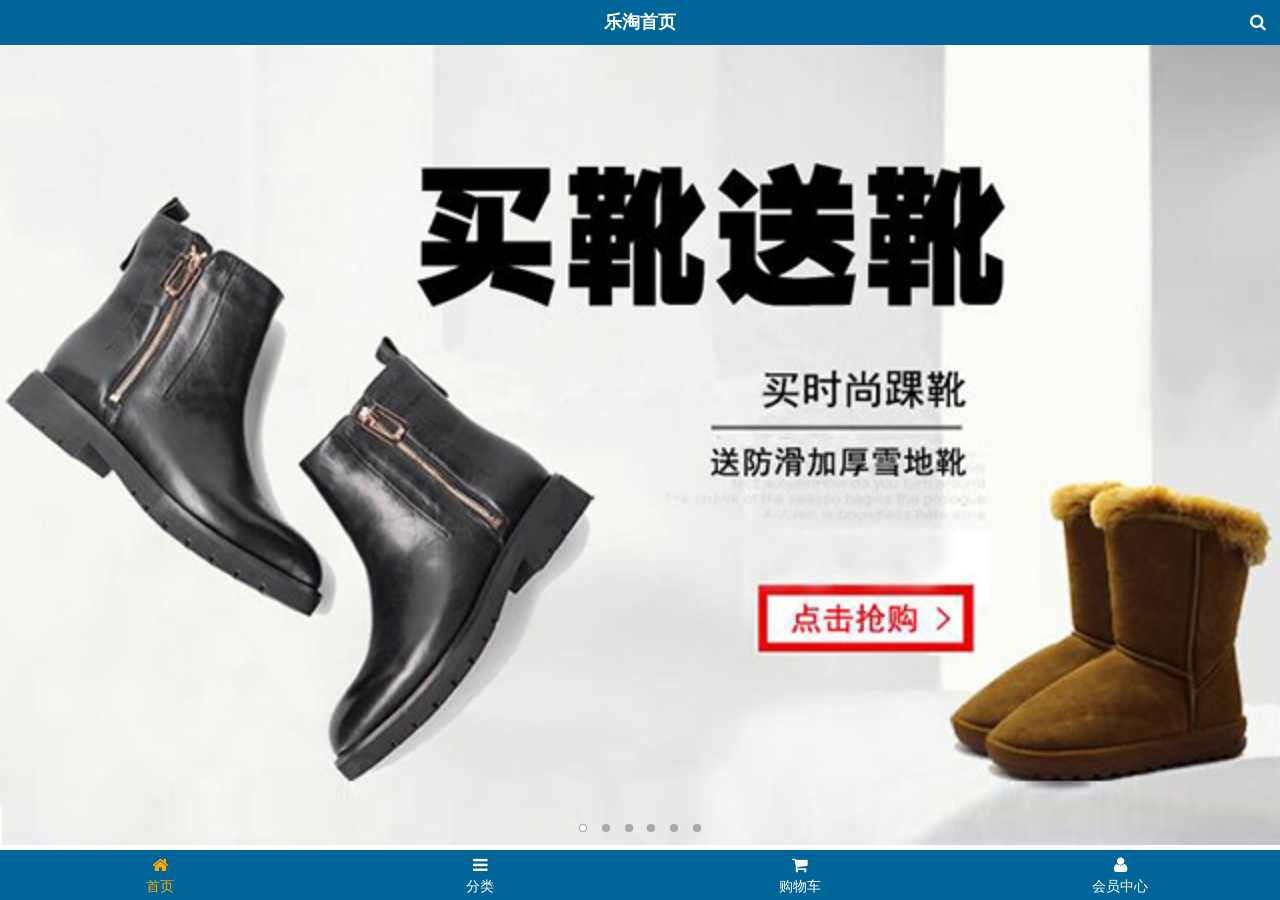
<file: public/front/index.html>
<!DOCTYPE html>
<html lang="zh-CN">
<head>
  <meta charset="UTF-8">
  <meta name="viewport"
        content="width=device-width, user-scalable=no, initial-scale=1.0, maximum-scale=1.0, minimum-scale=1.0">
  <title>乐淘首页</title>
  <link type="image/x-icon" rel="shortcut icon" href="favicon.ico">
  <link rel="stylesheet" href="css/comment.css">
  <link rel="stylesheet" href="lib/mui/css/mui.min.css">
  <link rel="stylesheet" href="lib/fa/css/font-awesome.min.css">
</head>
<body>
  <div class="lt_container">
    
    <!--顶部-->
    <div class="lt_topbar">
      <a class="btn_left" href="#" style="display: none">
        <span class="mui-icon mui-icon-arrowleft"></span>
      </a>
      <h4>乐淘首页</h4>
      <a class="btn_right" href="search.html">
        <span class="fa fa-search"></span>
      </a>
    </div>
    
    <!--中间内容区-->
    <div class="lt_main">
      <div class="mui-scroll-wrapper">
        <div class="mui-scroll">
          <!--这里放置真实显示的DOM内容-->
            <!--轮播图-->
          <div class="mui-slider">
            <div class="mui-slider-group mui-slider-loop">
              <!--支持循环，需要重复图片节点-->
              <div class="mui-slider-item mui-slider-item-duplicate"><a href="#"><img src="images/banner6.png" /></a></div>
              <div class="mui-slider-item"><a href="#"><img src="images/banner1.png" /></a></div>
              <div class="mui-slider-item"><a href="#"><img src="images/banner2.png" /></a></div>
              <div class="mui-slider-item"><a href="#"><img src="images/banner3.png" /></a></div>
              <div class="mui-slider-item"><a href="#"><img src="images/banner4.png" /></a></div>
              <div class="mui-slider-item"><a href="#"><img src="images/banner5.png" /></a></div>
              <div class="mui-slider-item"><a href="#"><img src="images/banner6.png" /></a></div>
              <!--支持循环，需要重复图片节点-->
              <div class="mui-slider-item mui-slider-item-duplicate"><a href="#"><img src="images/banner1.png" /></a></div>
            </div>
            <div class="mui-slider-indicator">
              <div class="mui-indicator mui-active"></div>
              <div class="mui-indicator"></div>
              <div class="mui-indicator"></div>
              <div class="mui-indicator"></div>
              <div class="mui-indicator"></div>
              <div class="mui-indicator "></div>
            </div>
          </div>
          
            <!--导航图片区-->
          <nav>
            <a href="#"><img src="images/nav1.png" alt=""></a>
            <a href="#"><img src="images/nav2.png" alt=""></a>
            <a href="#"><img src="images/nav3.png" alt=""></a>
            <a href="#"><img src="images/nav4.png" alt=""></a>
            <a href="#"><img src="images/nav5.png" alt=""></a>
            <a href="#"><img src="images/nav6.png" alt=""></a>
          </nav>
          
            <!--商品区-->
          <div class="le_products">
            <a class="item" href="#">
              <img src="images/product.jpg" alt="">
              <p class="mui-ellipsis-2 mui-text-left">adidas阿迪达斯 男式 场下休闲篮球鞋S83700 </p>
              <p>
                <span>&yen;998</span>
                <span>&yen;1998</span>
              </p>
              <button class="btn mui-btn-blue">立即购买</button>
            </a>
            <a class="item" href="#">
              <img src="images/product.jpg" alt="">
              <p class="mui-ellipsis-2 mui-text-left">adidas阿迪达斯 男式 场下休闲篮球鞋S83700 </p>
              <p>
                <span>&yen;998</span>
                <span>&yen;1998</span>
              </p>
              <button class="btn mui-btn-blue">立即购买</button>
            </a>
            <a class="item" href="#">
              <img src="images/product.jpg" alt="">
              <p class="mui-ellipsis-2 mui-text-left">adidas阿迪达斯 男式 场下休闲篮球鞋S83700 </p>
              <p>
                <span>&yen;998</span>
                <span>&yen;1998</span>
              </p>
              <button class="btn mui-btn-blue">立即购买</button>
            </a>
            <a class="item" href="#">
              <img src="images/product.jpg" alt="">
              <p class="mui-ellipsis-2 mui-text-left">adidas阿迪达斯 男式 场下休闲篮球鞋S83700 </p>
              <p>
                <span>&yen;998</span>
                <span>&yen;1998</span>
              </p>
              <button class="btn mui-btn-blue">立即购买</button>
            </a>
            <a class="item" href="#">
              <img src="images/product.jpg" alt="">
              <p class="mui-ellipsis-2 mui-text-left">adidas阿迪达斯 男式 场下休闲篮球鞋S83700 </p>
              <p>
                <span>&yen;998</span>
                <span>&yen;1998</span>
              </p>
              <button class="btn mui-btn-blue">立即购买</button>
            </a>
            <a class="item" href="#">
              <img src="images/product.jpg" alt="">
              <p class="mui-ellipsis-2 mui-text-left">adidas阿迪达斯 男式 场下休闲篮球鞋S83700 </p>
              <p>
                <span>&yen;998</span>
                <span>&yen;1998</span>
              </p>
              <button class="btn mui-btn-blue">立即购买</button>
            </a>
          </div>
          
        </div>
      </div>
    </div>
    
    <!--底部-->
    <div class="lt_tabbar">
      <a href="index.html" class="active">
        <span class="fa fa-home"></span>
        <p>首页</p>
      </a>
      <a href="category.html">
        <span class="fa fa-bars"></span>
        <p>分类</p>
      </a>
      <a href="cart.html">
        <span class="fa fa-shopping-cart"></span>
        <p>购物车</p>
      </a>
      <a href="user.html">
        <span class="fa fa-user"></span>
        <p>会员中心</p>
      </a>
    </div>
  </div>
</body>
</html>
<script src="lib/zepto/zepto.min.js"></script>
<script src="lib/mui/js/mui.min.js"></script>
<script src="js/comment.js"></script>
</file>
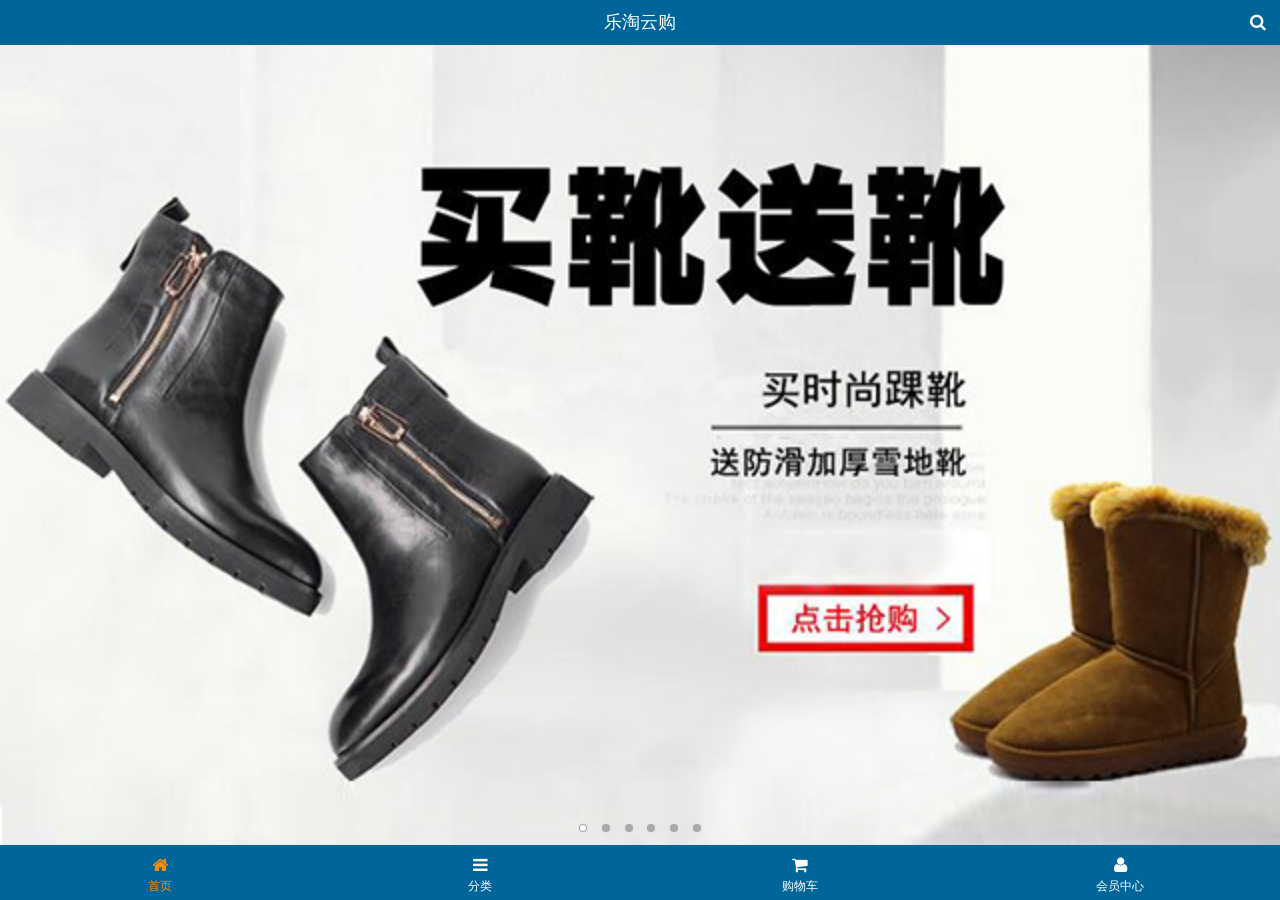
<file: public/mobile/index.html>
<!DOCTYPE html>
<html>
<head lang="en">
    <meta charset="UTF-8">
    <meta name="viewport" content="width=device-width,initial-scale=1.0,user-scalable=0"/>
    <title>乐淘首页</title>
    <link type="image/x-icon" rel="shortcut icon" href="images/favicon.ico">
    <link rel="stylesheet" href="assets/mui/css/mui.css"/>
    <link rel="stylesheet" href="assets/fa/css/font-awesome.min.css"/>
    <link rel="stylesheet" href="css/common.css"/>
    <link rel="stylesheet" href="css/index.css"/>
</head>
<body>
    <div class="lt_container">
        <header class="lt_topBar">
            <h3>乐淘云购</h3>
            <a class="btn_right" href="search.html"><span class="fa fa-search"></span></a>
        </header>
        <div class="lt_content">
            <div class="lt_wrapper">
                <div class="mui-scroll-wrapper">
                    <div class="mui-scroll">
                        <!--轮播图-->
                        <div class="mui-slider">
                            <div class="mui-slider-group mui-slider-loop">
                                <div class="mui-slider-item mui-slider-item-duplicate"><a href="#"><img src="images/banner6.png" /></a></div>
                                <div class="mui-slider-item mui-active"><a href="#"><img src="images/banner1.png" /></a></div>
                                <div class="mui-slider-item"><a href="#"><img src="images/banner2.png" /></a></div>
                                <div class="mui-slider-item"><a href="#"><img src="images/banner3.png" /></a></div>
                                <div class="mui-slider-item"><a href="#"><img src="images/banner4.png" /></a></div>
                                <div class="mui-slider-item"><a href="#"><img src="images/banner5.png" /></a></div>
                                <div class="mui-slider-item"><a href="#"><img src="images/banner6.png" /></a></div>
                                <div class="mui-slider-item mui-slider-item-duplicate"><a href="#"><img src="images/banner1.png" /></a></div>
                            </div>
                            <div class="mui-slider-indicator">
                                <div class="mui-indicator mui-active"></div>
                                <div class="mui-indicator"></div>
                                <div class="mui-indicator"></div>
                                <div class="mui-indicator"></div>
                                <div class="mui-indicator"></div>
                                <div class="mui-indicator"></div>
                            </div>
                        </div>
                        <!--导航栏-->
                        <nav class="lt_nav">
                            <a href="#"><img src="images/nav1.png" alt=""/></a>
                            <a href="#"><img src="images/nav2.png" alt=""/></a>
                            <a href="#"><img src="images/nav3.png" alt=""/></a>
                            <a href="#"><img src="images/nav4.png" alt=""/></a>
                            <a href="#"><img src="images/nav5.png" alt=""/></a>
                            <a href="#"><img src="images/nav6.png" alt=""/></a>
                        </nav>
                        <!--商品区块-->
                        <div class="lt_product">
                            <a class="item" href="#">
                                <img src="images/product.jpg" alt=""/>
                                <span class="mui-ellipsis-2 mui-text-left">adidas阿迪达斯 男式 场下休闲篮球鞋S83700 </span>
                                <p><span>&yen;560.00</span> <span>&yen;560.00</span></p>
                                <button class="mui-btn-blue">立即购买</button>
                            </a>
                            <a class="item" href="#">
                                <img src="images/product.jpg" alt=""/>
                                <span class="mui-ellipsis-2 mui-text-left">adidas阿迪达斯 男式 场下休闲篮球鞋S83700 </span>
                                <p><span>&yen;560.00</span> <span>&yen;560.00</span></p>
                                <button class="mui-btn-blue">立即购买</button>
                            </a>
                            <a class="item" href="#">
                                <img src="images/product.jpg" alt=""/>
                                <span class="mui-ellipsis-2 mui-text-left">adidas阿迪达斯 男式 场下休闲篮球鞋S83700 </span>
                                <p><span>&yen;560.00</span> <span>&yen;560.00</span></p>
                                <button class="mui-btn-blue">立即购买</button>
                            </a>
                            <a class="item" href="#">
                                <img src="images/product.jpg" alt=""/>
                                <span class="mui-ellipsis-2 mui-text-left">adidas阿迪达斯 男式 场下休闲篮球鞋S83700 </span>
                                <p><span>&yen;560.00</span> <span>&yen;560.00</span></p>
                                <button class="mui-btn-blue">立即购买</button>
                            </a>
                        </div>
                    </div>
                </div>
            </div>
        </div>
        <footer class="lt_tabBar">
            <ul>
                <li class="now"><a href="index.html"><span class="fa fa-home"></span><p>首页</p></a></li>
                <li><a href="category.html"><span class="fa fa-bars"></span><p>分类</p></a></li>
                <li><a href="cart.html"><span class="fa fa-shopping-cart"></span><p>购物车</p></a></li>
                <li><a href="user/index.html"><span class="fa fa-user"></span><p>会员中心</p></a></li>
            </ul>
        </footer>
    </div>
<script src="assets/mui/js/mui.js"></script>
<script src="js/common.js"></script>
<script src="js/index.js"></script>
</body>
</html>
</file>
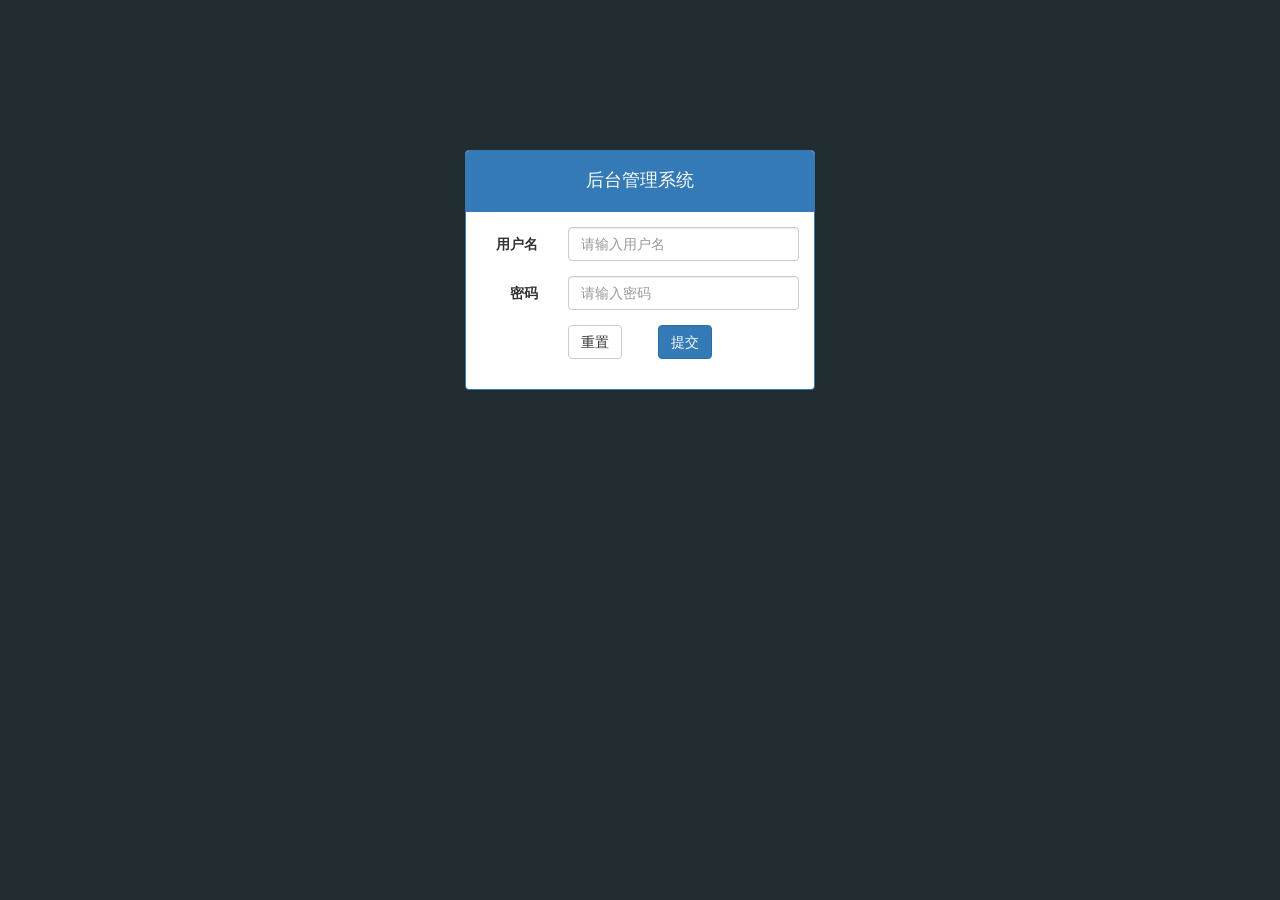
<file: public/back/login.html>
<!DOCTYPE html>
<html lang="zh-CN">
<head>
  <meta charset="UTF-8">
  <title>乐淘后台-登陆页面</title>
  <link rel="stylesheet" href="lib/bootstrap/css/bootstrap.min.css">
  <link rel="stylesheet" href="lib/bootstrap-validator/css/bootstrapValidator.min.css">
  <link rel="stylesheet" href="css/comment.css">
  <link rel="stylesheet" href="lib/nprogress/nprogress.css">
</head>
<body class="body_bg">
<div class="container">
  <div class="col-md-4 col-md-offset-4 mt_150">
    <div class="panel panel-primary">
      <div class="panel-heading">
        <h4 class="text-center">后台管理系统</h4>
      </div>
      <div class="panel-body">
        <form class="form-horizontal">
          <div class="form-group">
            <label for="username"  class="col-sm-3 control-label">用户名</label>
            <div class="col-sm-9">
              <input type="text" name="username" class="form-control" id="username" placeholder="请输入用户名">
            </div>
          </div>
          <div class="form-group">
            <label for="password"  class="col-sm-3 control-label">密码</label>
            <div class="col-sm-9">
              <input type="password" name="password" class="form-control" id="password" placeholder="请输入密码">
            </div>
          </div>
          <div class="form-group">
            <div class="col-sm-offset-3 col-sm-6">
              <button type="reset" class="btn btn-default pull-left">重置</button>
              <button type="submit" class="btn btn-primary pull-right">提交</button>
            </div>
          </div>
        </form>
      </div>
    </div>
  </div>
</div>
</body>
</html>
<script src="lib/jquery/jquery.min.js"></script>
<script src="lib/bootstrap/js/bootstrap.min.js"></script>
<script src="lib/bootstrap-validator/js/bootstrapValidator.min.js"></script>
<script src="lib/nprogress/nprogress.js"></script>
<script src="js/login.js"></script>
<script src="js/comment.js"></script>
</file>
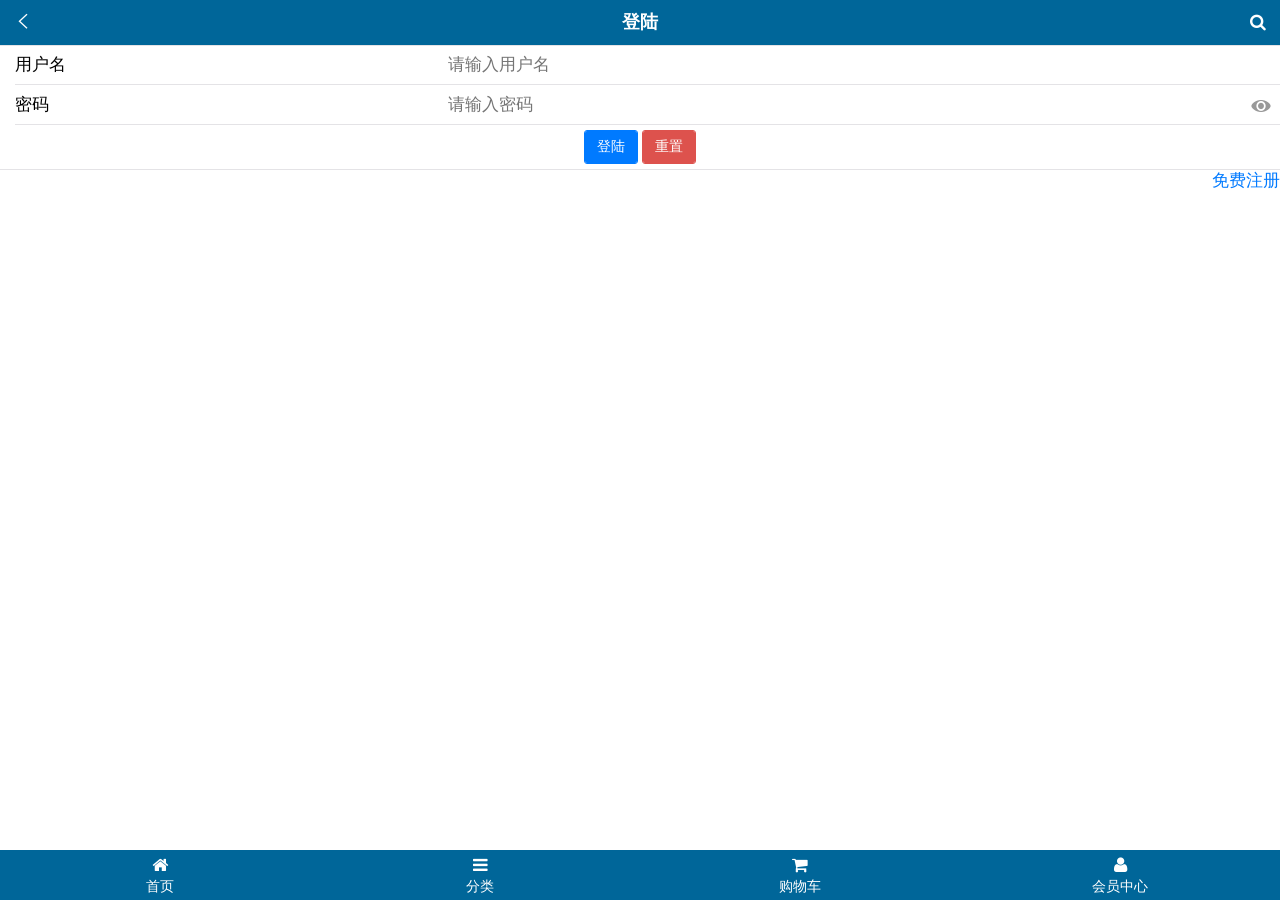
<file: public/front/login.html>
<!DOCTYPE html>
<html lang="zh-CN">
<head>
  <meta charset="UTF-8">
  <meta name="viewport"
        content="width=device-width, user-scalable=no, initial-scale=1.0, maximum-scale=1.0, minimum-scale=1.0">
  <title>乐淘商城-登陆</title>
  <link type="image/x-icon" rel="shortcut icon" href="favicon.ico">
  <link rel="stylesheet" href="css/comment.css">
  <link rel="stylesheet" href="lib/mui/css/mui.min.css">
  <link rel="stylesheet" href="lib/fa/css/font-awesome.min.css">

</head>
<body>
<div class="lt_container">
  
  <!--顶部-->
  <div class="lt_topbar">
    <a class="btn_left" href="javascript:history.back();">
      <span class="mui-icon mui-icon-arrowleft"></span>
    </a>
    <h4>登陆</h4>
    <a class="btn_right" href="search.html">
      <span class="fa fa-search"></span>
    </a>
  </div>
  
  <!--中间内容区-->
  <div class="lt_main">
    <form class="mui-input-group">
      <div class="mui-input-row">
        <label>用户名</label>
        <input type="text" name="username" class="mui-input-clear" placeholder="请输入用户名">
      </div>
      <div class="mui-input-row">
        <label>密码</label>
        <input type="password" name="password" class="mui-input-password" placeholder="请输入密码">
      </div>
      <div class="mui-button-row">
        <button  type="button" class="mui-btn mui-btn-primary lt_login" >登陆</button>
        <button type="reset" class="mui-btn mui-btn-danger" >重置</button>
      </div>
      <a href="register.html" class="mui-pull-right">免费注册</a>
    </form>
  </div>
  
  <!--底部-->
  <div class="lt_tabbar">
    <a href="index.html" >
      <span class="fa fa-home"></span>
      <p>首页</p>
    </a>
    <a href="category.html" >
      <span class="fa fa-bars"></span>
      <p>分类</p>
    </a>
    <a href="cart.html">
      <span class="fa fa-shopping-cart"></span>
      <p>购物车</p>
    </a>
    <a href="#">
      <span class="fa fa-user" class="active"></span>
      <p>会员中心</p>
    </a>
  </div>
</div>
</body>
</html>

<script src="lib/zepto/zepto.min.js"></script>
<script src="lib/artTemplate/template-web.js"></script>
<script src="lib/mui/js/mui.min.js"></script>
<script src="js/comment.js"></script>
<script src="js/login.js"></script>
</file>
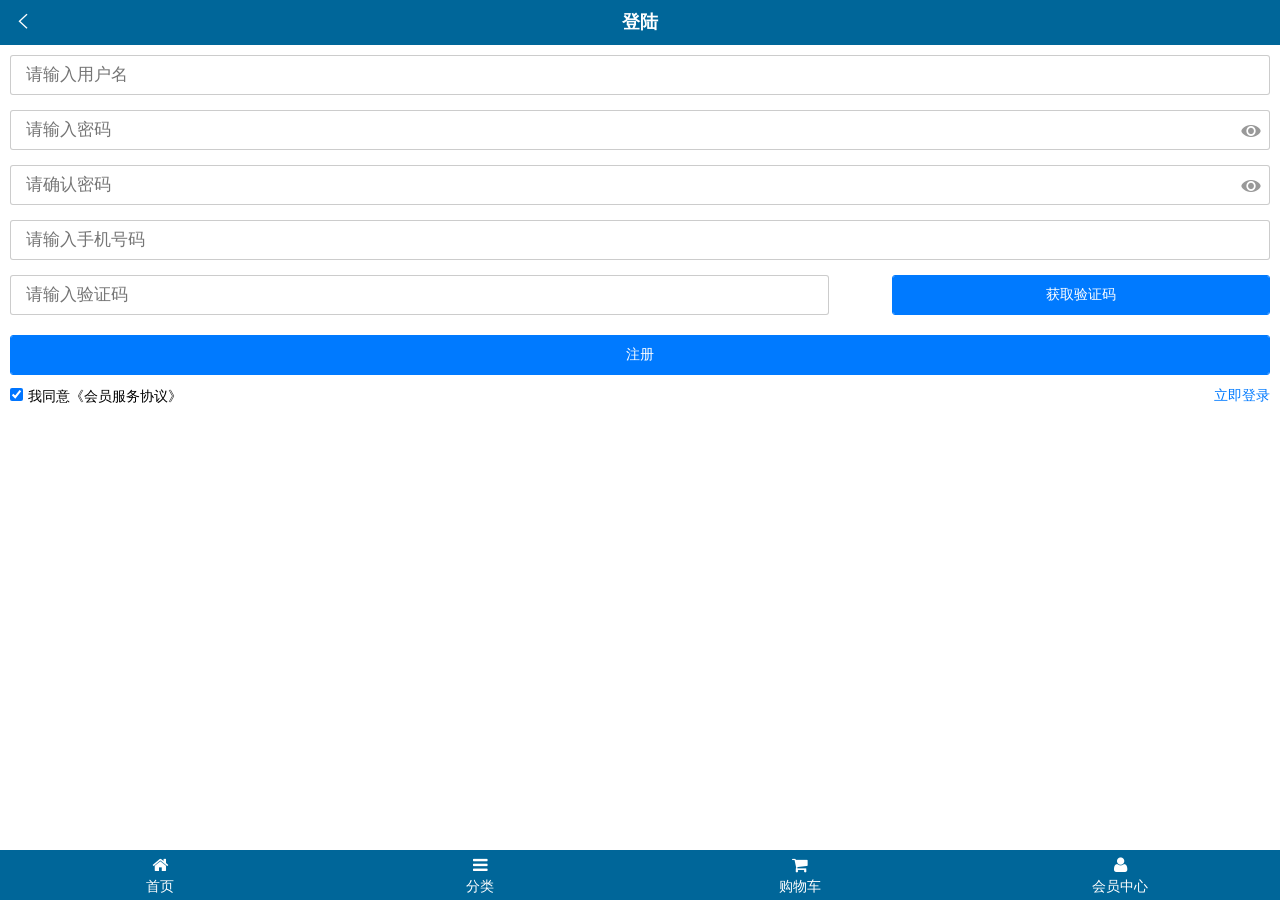
<file: public/front/register.html>
<!DOCTYPE html>
<html lang="zh-CN">
<head>
  <meta charset="UTF-8">
  <meta name="viewport"
        content="width=device-width, user-scalable=no, initial-scale=1.0, maximum-scale=1.0, minimum-scale=1.0">
  <title>乐淘商城-登陆</title>
  <link type="image/x-icon" rel="shortcut icon" href="favicon.ico">
  <link rel="stylesheet" href="css/comment.css">
  <link rel="stylesheet" href="lib/mui/css/mui.min.css">
  <link rel="stylesheet" href="lib/fa/css/font-awesome.min.css">
  <link rel="stylesheet" href="css/register.css">

</head>
<body>
<div class="lt_container">
  
  <!--顶部-->
  <div class="lt_topbar">
    <a class="btn_left" href="javascript:history.back();">
      <span class="mui-icon mui-icon-arrowleft"></span>
    </a>
    <h4>登陆</h4>
  </div>
  
  <!--中间内容区-->
  <div class="lt_main">
    <form class="my-input-group">
      <div class="mui-input-row">
        <input type="text" name="uname" class="mui-input-clear" placeholder="请输入用户名">
      </div>
      <div class="mui-input-row">
        <input type="password" name="password" class="mui-input-password" placeholder="请输入密码">
      </div>
      <div class="mui-input-row">
        <input type="password" name="r_password" class="mui-input-password" placeholder="请确认密码">
      </div>
      <div class="mui-input-row">
        <input type="text" name="tel" placeholder="请输入手机号码">
      </div>
      <div class="mui-input-row div_vCode">
        <input type="text" name="vCode" placeholder="请输入验证码">
        <button type="button" class="mui-btn-blue btn_Vcode mui-pull-right">获取验证码</button>
      </div>
      <div class="mui-button-row">
        <button type="button" class="mui-btn mui-btn-primary register" >注册</button>
      </div>
      <div class="mui-input-row div_agree">
        <input type="checkbox" checked>
        <span>我同意《会员服务协议》</span>
        <a href="login.html" class="mui-pull-right">立即登录</a>
      </div>
    </form>
  </div>
  
  <!--底部-->
  <div class="lt_tabbar">
    <a href="index.html" >
      <span class="fa fa-home"></span>
      <p>首页</p>
    </a>
    <a href="category.html" >
      <span class="fa fa-bars"></span>
      <p>分类</p>
    </a>
    <a href="cart.html">
      <span class="fa fa-shopping-cart"></span>
      <p>购物车</p>
    </a>
    <a href="user.html">
      <span class="fa fa-user" class="active"></span>
      <p>会员中心</p>
    </a>
  </div>
</div>
</body>
</html>

<script src="lib/zepto/zepto.min.js"></script>
<script src="lib/artTemplate/template-web.js"></script>
<script src="lib/mui/js/mui.min.js"></script>
<script src="js/comment.js"></script>
<script src="js/register.js"></script>
</file>
<file: public/front/css/comment.css>
*{
  margin: 0;
  padding: 0;
}
li{
  list-style: none;
}
img{
  width: 100%;
  vertical-align: middle;
}
html,body{
  height: 100%;
}
.lt_container{
  height: 100%;
  padding-bottom: 50px;
  padding-top: 45px;
}

.lt_topbar{
  height: 45px;
  width: 100%;
  background-color: #069;
  position: absolute;
  top:0;
  left:0;
}
.lt_topbar a{
  display: inline-block;
  width: 45px;
  height: 45px;
  text-align: center;
  line-height: 45px;
  color: #fff;
  position: absolute;
  top:0;
}
.lt_topbar .btn_right{
  right:0;
}
.lt_topbar h4{
  text-align: center;
  line-height: 45px;
  color: #fff;
  margin: 0;
}
.lt_tabbar{
  height: 50px;
  width: 100%;
  background-color: #069;
  position: absolute;
  bottom: 0;
}
.lt_tabbar a{
  width: 25%;
  height: 50px;
  display: block;
  text-align: center;
  float: left;
  color: #fff;
  padding-top: 5px;
}
.lt_tabbar a.active{
  color: orange;
}
.lt_tabbar p{
  color: #fff;
  margin: 0;
}
.lt_tabbar a.active p{
  color: orange;
}
.lt_main{
  width: 100%;
  height: 100%;
  position: relative;
  overflow: hidden;
  background-color: #fff;
}
.lt_main nav{
  padding: 10px;
}
.lt_main nav a{
  display: block;
  width: 33.33%;
  margin: 0;
  padding: 0;
  float: left;
}
.le_products{
  padding: 10px;
}
.item{
  display: inline-block;
  width: 46%;
  margin-right: 10px;
  text-align: center;
}
.lt_search{
  position: relative;
}
.lt_search input{
  border: 1px solid #069;
  height: 33px;
  border-radius: 5px;
  font-size: 14px;
}
.lt_search button{
  height: 40px;
  background-color: #069;
  position: absolute;
  top: 0;
  right: 0;
  border-radius: 0 5px 5px 0;
}

.lt_history .lt_his_top span{
  font-size: 14px;
  color: #ccc;
  display: block;
  height: 20px;
  line-height: 20px;
}
.lt_his_message ul{
  
  margin-top: 20px;
}
.lt_his_message ul li{
  border: 1px solid #ccc;
  border-bottom: none;
  padding-left:10px;
  height: 30px;
  line-height: 30px;
}
.lt_his_message ul li:last-child{
  border-bottom: 1px solid #ccc;
}
.lt_his_message ul li a{
  font-size: 14px;
}
</file>
<file: public/mobile/css/common.css>
/*reset css*/
/*common css*/
/*大容器*/
.lt_container{
    position: absolute;
    left: 0;
    top: 0;
    background: #fff;
    width: 100%;
    height: 100%;
    overflow: hidden;
}
/*顶部通栏*/
.lt_topBar{
    width: 100%;
    height: 45px;
    background: #069;
    position: absolute;
    left: 0;
    top: 0;
}
.lt_topBar h3{
    font-size: 18px;
    line-height: 45px;
    text-align: center;
    color: #fff;
    margin: 0;
    font-weight: normal;
}
.lt_topBar a{
    position: absolute;
    top: 0;
    width: 45px;
    height: 45px;
    text-align: center;
    line-height: 45px;
    color: #fff;
}
.lt_topBar .btn_left{
    left: 0;
}
.lt_topBar .btn_left .mui-icon{
    font-weight: bold;
}
.lt_topBar .btn_right{
    right: 0;
}
/*主体内容*/
.lt_content{
    width: 100%;
    height: 100%;
    padding-top: 45px;
    padding-bottom: 55px;
}
.lt_content .lt_wrapper{
    width: 100%;
    height: 100%;
    position: relative;
}
/*底部页签*/
.lt_tabBar{
    width: 100%;
    height: 55px;
    background: #069;
    position: absolute;
    left: 0;
    bottom: 0;
}
.lt_tabBar ul{
    list-style: none;
    margin: 0;
    padding: 0;
}
.lt_tabBar ul li{
    width: 25%;
    float: left;
    text-align: center;
    padding-top: 10px;
}
.lt_tabBar ul li.now a{
    color: darkorange;
}
.lt_tabBar ul li.now a p{
    color: darkorange;
}
.lt_tabBar ul li a{
    color: #fff;
}
.lt_tabBar ul li a p{
    color: #fff;
    font-size: 12px;
    padding-bottom: 0;
    margin-bottom: 0;
}


/*model css*/

/*商品*/
.lt_product{
    padding: 0 10px;
    background: #fff;
}
.lt_product .item{
    width: 48%;
    float: left;
    text-align: center;
    box-shadow: 0 0 5px #ccc;
    margin-top: 10px;
    padding: 10px 5px;
}
/*even 偶数  odd 奇数*/
.lt_product .item:nth-child(even){
    margin-left: 4%;
}
.lt_product .item img{
    width: 100%;
    display: block;
    margin-bottom:5px;
}
.lt_product .mui-ellipsis-2{
    height: 41px;
}
.lt_product .item p{
    font-size: 12px;
}
.lt_product .item p span:first-child{
    color: red;
}
.lt_product .item p span:last-child{
    color: grey;
    text-decoration: line-through;
}

/*加载中效果*/
.loading{
    min-height: 250px;
    width: 100%;
    text-align: center;
    line-height: 250px;
}
.loading .mui-icon{
    color: #069;
    animation: rotateLoading 1s infinite;
}
@keyframes rotateLoading {
    from{
        transform: rotate(0deg);
        -webkit-transform: rotate(0deg);
    }
    to{
        transform: rotate(360deg);
        -webkit-transform: rotate(360deg);
    }
}
/*webkit兼容*/
@-webkit-keyframes rotateLoading {
    from{
        transform: rotate(0deg);
        -webkit-transform: rotate(0deg);
    }
    to{
        transform: rotate(360deg);
        -webkit-transform: rotate(360deg);
    }
}
</file>
<file: public/mobile/css/index.css>
/*������*/
.lt_nav{
    margin-top: 10px;
    padding: 0 10px;
}
.lt_nav a{
    float: left;
    width: 33.3333%;
}
.lt_nav a img{
    width: 100%;
    display: block;
}
</file>
<file: public/back/css/comment.css>
.body_bg{
  background-color: #222d32;
}
.mt_150{
  margin-top: 150px;
}
.mt_20{
  margin-top: 20px;
}
*{
  margin: 0;
  padding: 0;
  list-style: none;
}
table{
  vertical-align: middle;
}
a:hover{
  text-decoration: none;
}
a:visited{
  text-decoration: none;
}
a:active{
  text-decoration: none;
}
a:focus{
  text-decoration: none;
}
body,html{
  height: 100%;
}
aside{
  width: 180px;
  height: 100%;
  background-color: #222d32;
  position: fixed;
  top:0;
  left:0;
  transition: all 1s;
  z-index: 999;
}
aside.active{
  left:-180px;
}
.aside-title a{
  display: block;
  height: 50px;
  background-color: #367fa9;
  color:#fff;
  font-size: 24px;
  line-height: 50px;
}
.aside-info img{
  display: block;
  width: 50px;
  height: 50px;
  border-radius: 50%;
  margin: 30px auto 20px;
}
.aside-info p{
  color:white;
  font-size: 16px;
  text-align: center;
  margin-bottom: 20px;
}

.aside-nav ul li a{
  display: block;
  padding-left: 45px;
  height: 40px;
  color: #aaa;
  margin-top: 10px;
  line-height: 40px;
}
.aside-nav ul li a.active{
  background-color: #1d1f21;
  border-left: 2px solid #3c8dbc;
}
.aside-nav .child a{
  padding-left:60px ;
}
section{
  width: 100%;
  padding-left: 180px;
  transition: all 1s;
}
section.active{
  padding-left: 0;
}
.s-top{
  height: 50px;
  background-color: #3c8dbc;
  position: fixed;
  width: 100%;
  top:0;
  left:0;
  padding-left: 180px;
  transition: all 1s;
}
.s-top.active{
  padding-left: 0;
}
.s-top a{
  font-size: 18px;
  color: #fff;
  line-height: 50px;
  padding: 0 15px;
}
.breadcrumb{
  margin-top: 20px;
}
</file>
<file: public/back/lib/nprogress/nprogress.css>
/* Make clicks pass-through */
#nprogress {
  pointer-events: none;
}

#nprogress .bar {
  background: greenyellow;

  position: fixed;
  z-index: 10000;
  top: 0;
  left: 0;

  width: 100%;
  height: 2px;
}

/* Fancy blur effect */
#nprogress .peg {
  display: block;
  position: absolute;
  right: 0px;
  width: 100px;
  height: 100%;
  box-shadow: 0 0 10px #29d, 0 0 5px #29d;
  opacity: 1.0;

  -webkit-transform: rotate(3deg) translate(0px, -4px);
      -ms-transform: rotate(3deg) translate(0px, -4px);
          transform: rotate(3deg) translate(0px, -4px);
}

/* Remove these to get rid of the spinner */
#nprogress .spinner {
  display: block;
  position: fixed;
  z-index: 1031;
  top: 15px;
  right: 15px;
}

#nprogress .spinner-icon {
  width: 18px;
  height: 18px;
  box-sizing: border-box;

  border: solid 2px transparent;
  border-top-color: #29d;
  border-left-color: #29d;
  border-radius: 50%;

  -webkit-animation: nprogress-spinner 400ms linear infinite;
          animation: nprogress-spinner 400ms linear infinite;
}

.nprogress-custom-parent {
  overflow: hidden;
  position: relative;
}

.nprogress-custom-parent #nprogress .spinner,
.nprogress-custom-parent #nprogress .bar {
  position: absolute;
}

@-webkit-keyframes nprogress-spinner {
  0%   { -webkit-transform: rotate(0deg); }
  100% { -webkit-transform: rotate(360deg); }
}
@keyframes nprogress-spinner {
  0%   { transform: rotate(0deg); }
  100% { transform: rotate(360deg); }
}
</file>
<file: public/front/css/register.css>
.lt_main{
  padding: 10px;
}
.div_vCode input{
  width: 65%;
}
.div_vCode button{
  height: 40px;
  width: 30%;
}
.register{
  width: 100%;
  height: 40px;
}
.div_agree{
  margin-top: 10px;
}
.div_agree a,span{
  font-size: 14px;
}
</file>
<file: public/back/lib/bootstrap-validator/css/bootstrapValidator.min.css>
/*!
 * BootstrapValidator (http://bootstrapvalidator.com)
 * The best jQuery plugin to validate form fields. Designed to use with Bootstrap 3
 *
 * @version     v0.5.1, built on 2014-08-22 4:55:09 PM
 * @author      https://twitter.com/nghuuphuoc
 * @copyright   (c) 2013 - 2014 Nguyen Huu Phuoc
 * @license     MIT
 */

.bv-form .help-block{margin-bottom:0}.bv-form .tooltip-inner{text-align:left}.nav-tabs li.bv-tab-success>a{color:#3c763d}.nav-tabs li.bv-tab-error>a{color:#a94442}
</file>
